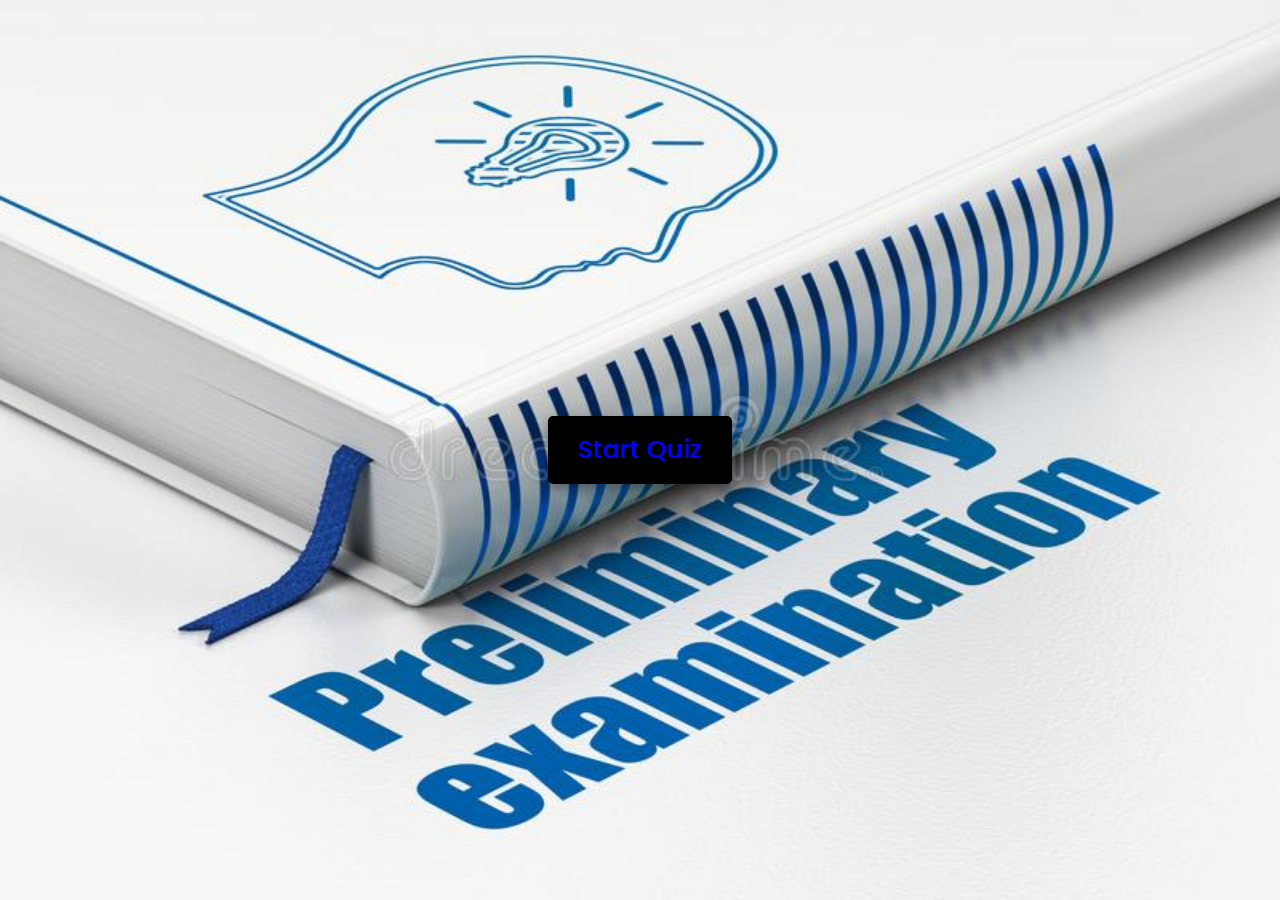
<file: index.html>
<!DOCTYPE html>
<html lang="en">
<head>
    <meta charset="UTF-8">
    <meta name="viewport" content="width=device-width, initial-scale=1.0">
    <title>Awesome Quiz App </title>
    <link rel="stylesheet" href="/styling.css">
    <!-- FontLink for Icons -->
    <link rel="stylesheet" href="https://cdnjs.cloudflare.com/ajax/libs/font-awesome/5.15.3/css/all.min.css"/>
</head>
<style>
body{
    background-image: url('background1.png');
    background-repeat: no-repeat;
    background-attachment: fixed;
    background-size: 100% 100%;
}
</style>

<body>
     

    
    <div class="start_btn"><button>Start Quiz</button></div>
    
    <div class="info_box">
        <div class="info-title"><span>Some Rules of this Quiz</span></div>
        <div class="info-list">
            <div class="info">1. You will have only <span>15 seconds</span> per each question.</div>
            
            <div class="info">2. You can't select any option once time goes off.</div>
            <div class="info">3. You can't exit from the Quiz while you're playing.</div>
            <div class="info">4. There is no negative marking.</div>
        </div>
        <div class="buttons">
            <button class="quit">Exit Quiz</button>
            <button class="restart">Continue</button>
        </div>
    </div>
        <div class="quiz_box">
            
        <header>
            <div class="title">Awesome Quiz Application</div>
            <div class="timer">
                <div class="time_left_txt">Time Left</div>
                <div class="timer_sec">15</div>
            </div>
            <div class="time_line"></div>
        </header>
        <section>
            <div class="que_text">
                
            </div>
            <div class="option_list">
                
            </div>
        </section>
        
        <footer>
            <div class="total_que">
                
            </div>
            <button class="next_btn">Next Que</button>
            
        </footer>
    </div>
    
    <div class="result_box">
        <h2> Result</h2>
            <div class="result">
                
        <div class="icon">
            <i class="fas fa-crown"></i>
        </div>
        <div class="complete_text">You've completed the Quiz!</div>
        <div class="score_text">
            
        </div>
        <div class="buttons">
            <button class="restart">Replay Quiz</button>
            <button class="quit">Quit Quiz</button>
        </div>
    </div>
    <!-- Inside this JavaScript file I've inserted Questions and Options only -->
    <script src="question.js"></script>
    <!-- Inside this JavaScript file I've coded all Quiz Codes -->
    <script src="scripting.js"></script>
</body>
</html>
</html>
</file>
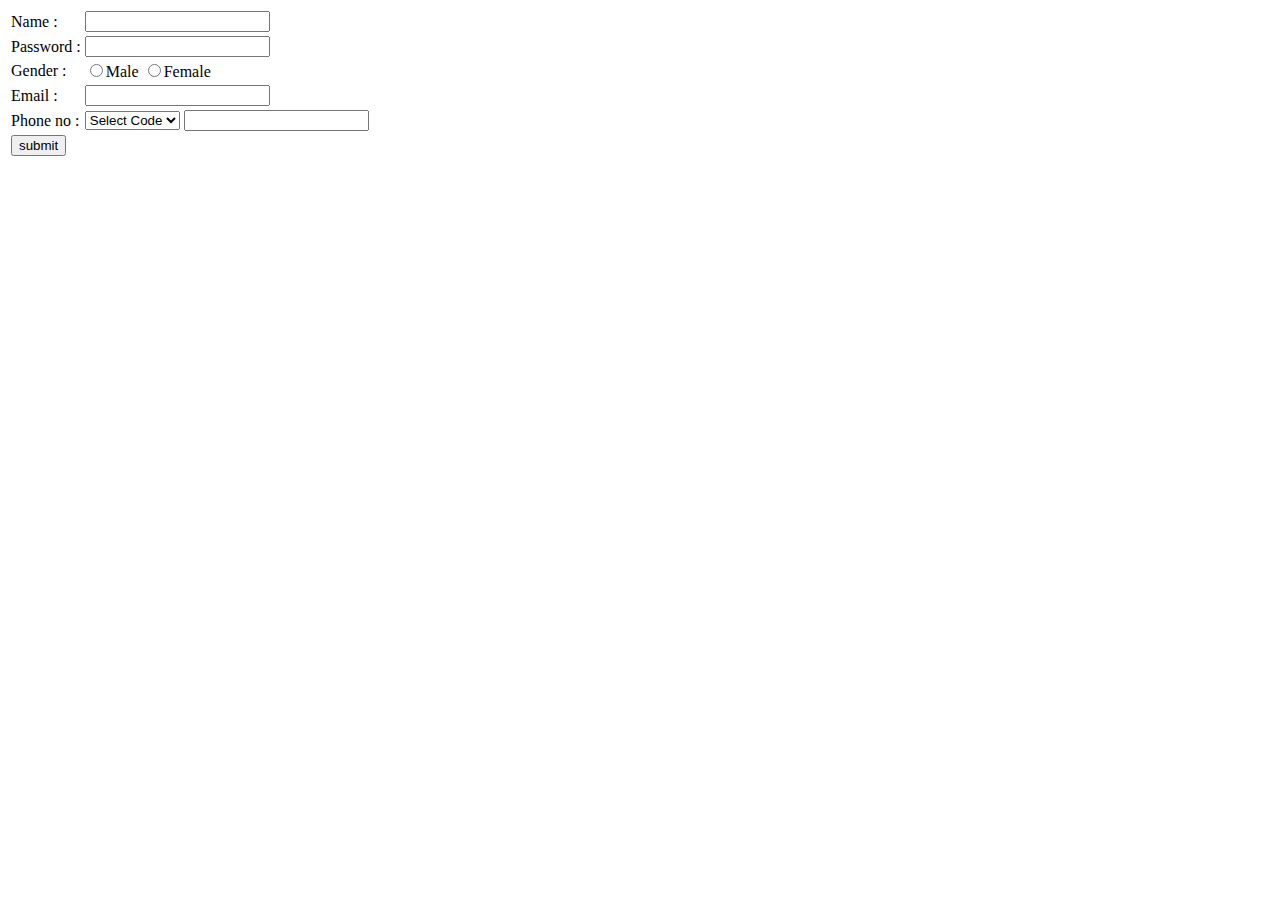
<file: form.html>
<!DOCTYPE HTML>
<html>
<head>
  <title>Register Form</title>
  
</head>
<body>
 <form action="insert.php" method="POST">
  <table>
   <tr>
    <td>Name :</td>
    <td><input type="text" name="username" required></td>
   </tr>
   <tr>
    <td>Password :</td>
    <td><input type="password" name="password" required></td>
   </tr>
   <tr>
    <td>Gender :</td>
    <td>
     <input type="radio" name="gender" value="m" required>Male
     <input type="radio" name="gender" value="f" required>Female
    </td>
   </tr>
   <tr>
    <td>Email :</td>
    <td><input type="email" name="email" required></td>
   </tr> 
   <tr>
    <td>Phone no :</td>
    <td>
     <select name="phoneCode" required>
      <option selected hidden value="">Select Code</option>
      <option value="977">977</option>
      <option value="978">978</option>
      <option value="979">979</option>
      <option value="973">973</option>
      <option value="972">972</option>
      <option value="974">974</option>
     </select>
     <input type="phone" name="phone" required>
    </td>
   </tr>
   <tr>
    <td> <input type="submit" value="submit" name="submit"> </td>
   </tr>
  </table>
  
 </form>
</body>
</html>
</file>
<file: styling.css>
@import url('https://fonts.googleapis.com/css2?family=Poppins:wght@200;300;400;500;600;700&display=swap');
*{
    margin: 0;
    padding: 0;
    box-sizing: border-box;
    font-family: 'Poppins', sans-serif;
}
body{
    background: #007bff;
}
::selection{
    color: #fff;
    background: #007bff;
}
.start_btn,
.info_box,
.quiz_box,
.result_box{
    position: absolute;
    top: 50%;
    left: 50%;
    transform: translate(-50%, -50%);
    box-shadow: 0 4px 8px 0 rgba(0, 0, 0, 0.2), 
                0 6px 20px 0 rgba(0, 0, 0, 0.19);
}
.info_box.activeInfo,
.quiz_box.activeQuiz,
.result_box.activeResult{
    opacity: 1;
    z-index: 5;
    pointer-events: auto;
    transform: translate(-50%, -50%) scale(1);
}

.start_btn button{
    font-size: 25px;
    font-weight: 500;
    color: blue;
    padding: 15px 30px;
    outline: none;
    border: none;
    border-radius: 5px;
    background: black;
    cursor: pointer;
}
.info_box{
    width: 540px;
    background: #fff;
    border-radius: 5px;
    transform: translate(-50%, -50%) scale(0.9);
    opacity: 0;
    pointer-events: none;
    transition: all 0.3s ease;
}
.info_box .info-title{
    height: 60px;
    width: 100%;
    border-bottom: 1px solid lightgrey;
    display: flex;
    align-items: center;
    padding: 0 30px;
    border-radius: 5px 5px 0 0;
    font-size: 20px;
    font-weight: 600;
}
.info_box .info-list{
    padding: 15px 30px;
}
.info_box .info-list .info{
    margin: 5px 0;
    font-size: 17px;
}
.info_box .info-list .info span{
    font-weight: 600;
    color: #007bff;
}
.info_box .buttons{
    height: 60px;
    display: flex;
    align-items: center;
    justify-content: flex-end;
    padding: 0 30px;
    border-top: 1px solid lightgrey;
}
.info_box .buttons button{
    margin: 0 5px;
    height: 40px;
    width: 100px;
    font-size: 16px;
    font-weight: 500;
    cursor: pointer;
    border: none;
    outline: none;
    border-radius: 5px;
    border: 1px solid #007bff;
    transition: all 0.3s ease;
}
.quiz_box{
    width: 550px;
    background: #fff;
    border-radius: 5px;
    transform: translate(-50%, -50%) scale(0.9);
    opacity: 0;
    pointer-events: none;
    transition: all 0.3s ease;
}
.quiz-footer{
    margin-top: 50px;
    padding-top: 30px;
    border-top: 2px dashed #fff;
    display: flex;
    justify-content: space-between;
    align-items: center;
    height: 100px;
}
.count_que,.total_que{
    font-weight: bolder;
    font-size: 20px;
}
.footer-left{
    font-size: 18px;
}
.quiz_box header{
    position: relative;
    z-index: 2;
    height: 70px;
    padding: 0 30px;
    background: #fff;
    border-radius: 5px 5px 0 0;
    display: flex;
    align-items: center;
    justify-content: space-between;
    box-shadow: 0px 3px 5px 1px rgba(0,0,0,0.1);
}
.quiz_box header .title{
    font-size: 20px;
    font-weight: 600;
}
.quiz_box header .timer{
    color: #004085;
    background: #cce5ff;
    border: 1px solid #b8daff;
    height: 45px;
    padding: 0 8px;
    border-radius: 5px;
    display: flex;
    align-items: center;
    justify-content: space-between;
    width: 145px;
}
.quiz_box header .timer .time_left_txt{
    font-weight: 400;
    font-size: 17px;
    user-select: none;
}
.quiz_box header .timer .timer_sec{
    font-size: 18px;
    font-weight: 500;
    height: 30px;
    width: 45px;
    color: #fff;
    border-radius: 5px;
    line-height: 30px;
    text-align: center;
    background: #343a40;
    border: 1px solid #343a40;
    user-select: none;
}
.quiz_box header .time_line{
    position: absolute;
    bottom: 0px;
    left: 0px;
    height: 3px;
    background: #007bff;
}
section{
    padding: 25px 30px 20px 30px;
    background: #fff;
}
section .que_text{
    font-size: 25px;
    font-weight: 600;
}
section .option_list{
    padding: 20px 0px;
    display: block;   
}
section .option_list .option{
    background: aliceblue;
    border: 1px solid #84c5fe;
    border-radius: 5px;
    padding: 8px 15px;
    font-size: 17px;
    margin-bottom: 15px;
    cursor: pointer;
    transition: all 0.3s ease;
    display: flex;
    align-items: center;
    justify-content: space-between;
}
section .option_list .option:last-child{
    margin-bottom: 0px;
}
section .option_list .option:hover{
    color: #004085;
    background: #cce5ff;
    border: 1px solid #b8daff;
}
section .option_list .option.correct{
    color: #155724;
    background: #d4edda;
    border: 1px solid #c3e6cb;
}
section .option_list .option.incorrect{
    color: #721c24;
    background: #f8d7da;
    border: 1px solid #f5c6cb;
}
section .option_list .option.disabled{
    pointer-events: none;
}
section .option_list .option .icon{
    height: 26px;
    width: 26px;
    border: 2px solid transparent;
    border-radius: 50%;
    text-align: center;
    font-size: 13px;
    pointer-events: none;
    transition: all 0.3s ease;
    line-height: 24px;
}
.option_list .option .icon.tick{
    color: #23903c;
    border-color: #23903c;
    background: #d4edda;
}
.option_list .option .icon.cross{
    color: #a42834;
    background: #f8d7da;
    border-color: #a42834;
}
footer{
    height: 60px;
    padding: 0 30px;
    display: flex;
    align-items: center;
    justify-content: space-between;
    border-top: 1px solid lightgrey;
}
footer .total_que span{
    display: flex;
    user-select: none;
}
footer .total_que span p{
    font-weight: 500;
    padding: 0 5px;
}
footer .total_que span p:first-child{
    padding-left: 0px;
}
footer button{
    height: 40px;
    padding: 0 13px;
    font-size: 18px;
    font-weight: 400;
    cursor: pointer;
    border: none;
    outline: none;
    color: #fff;
    border-radius: 5px;
    background: #007bff;
    border: 1px solid #007bff;
    line-height: 10px;
    opacity: 0;
    pointer-events: none;
    transform: scale(0.95);
    transition: all 0.3s ease;
}
footer button:hover{
    background: #0263ca;
}
footer button.show{
    opacity: 1;
    pointer-events: auto;
    transform: scale(1);
}
.result_box{
    background: #fff;
    border-radius: 5px;
    display: flex;
    padding: 25px 30px;
    width: 450px;
    align-items: center;
    flex-direction: column;
    justify-content: center;
    transform: translate(-50%, -50%) scale(0.9);
    opacity: 0;
    pointer-events: none;
    transition: all 0.3s ease;
}
.result_box .icon{
    font-size: 100px;
    color: #007bff;
    margin-bottom: 10px;
}
.result_box .complete_text{
    font-size: 20px;
    font-weight: 500;
}
.result_box .score_text span{
    display: flex;
    margin: 10px 0;
    font-size: 18px;
    font-weight: 500;
}
.result_box .score_text span p{
    padding: 0 4px;
    font-weight: 600;
}
.result_box .buttons{
    display: flex;
    margin: 20px 0;
}
.result_box .buttons button{
    margin: 0 10px;
    height: 45px;
    padding: 0 20px;
    font-size: 18px;
    font-weight: 500;
    cursor: pointer;
    border: none;
    outline: none;
    border-radius: 5px;
    border: 1px solid #007bff;
    transition: all 0.3s ease;
}
.buttons button.restart{
    color: #fff;
    background: #007bff;
}
.buttons button.restart:hover{
    background: #0263ca;
}
.buttons button.quit{
    color: #007bff;
    background: #fff;
}
.buttons button.quit:hover{
    color: #fff;
    background: #007bff;
}
</file>
